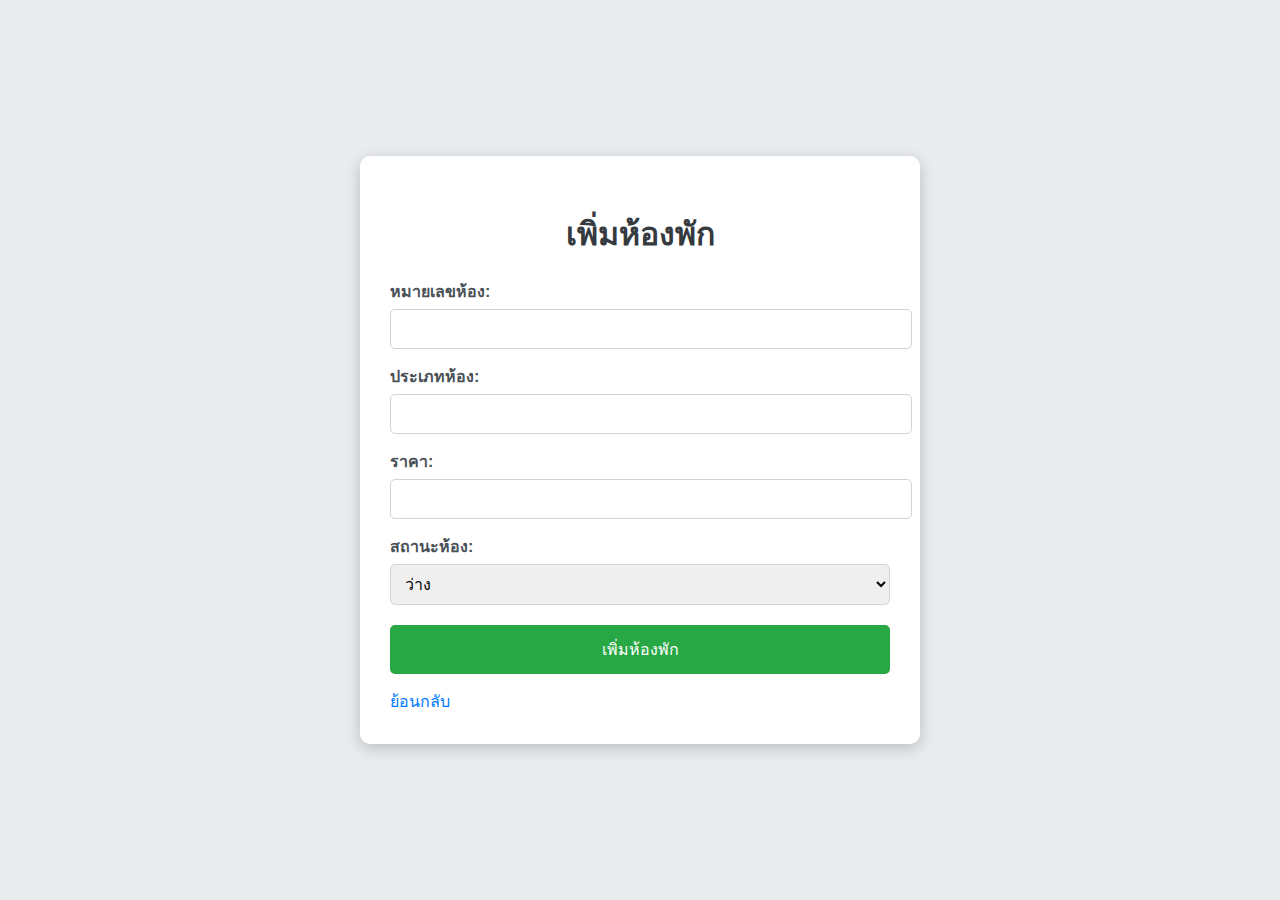
<file: add_room.html>
<!DOCTYPE html>
<html lang="th">
<head>
    <meta charset="UTF-8">
    <meta name="viewport" content="width=device-width, initial-scale=1.0">
    <title>เพิ่มห้องพัก</title>
    <link rel="stylesheet" href="add_room.css">
</head>
<body>
    <div class="container">
        <h1>เพิ่มห้องพัก</h1>
        <form action="process_room.php" method="post">
            <label for="room-number">หมายเลขห้อง:</label>
            <input type="text" id="room-number" name="room-number" required>

            <label for="room-type">ประเภทห้อง:</label>
            <input type="text" id="room-type" name="room-type" required>

            <label for="room-price">ราคา:</label>
            <input type="number" id="room-price" name="room-price" required>

            <label for="room-status">สถานะห้อง:</label>
            <select id="room-status" name="room-status" required>
                <option value="available">ว่าง</option>
                <option value="unavailable">ไม่ว่าง</option>
                <option value="maintenance">กำลังปรับปรุง</option>
            </select>

            <button type="submit">เพิ่มห้องพัก</button>
        </form>
        <a href="index.php" class="back-button">ย้อนกลับ</a>
    </div>
</body>
</html>
</file>
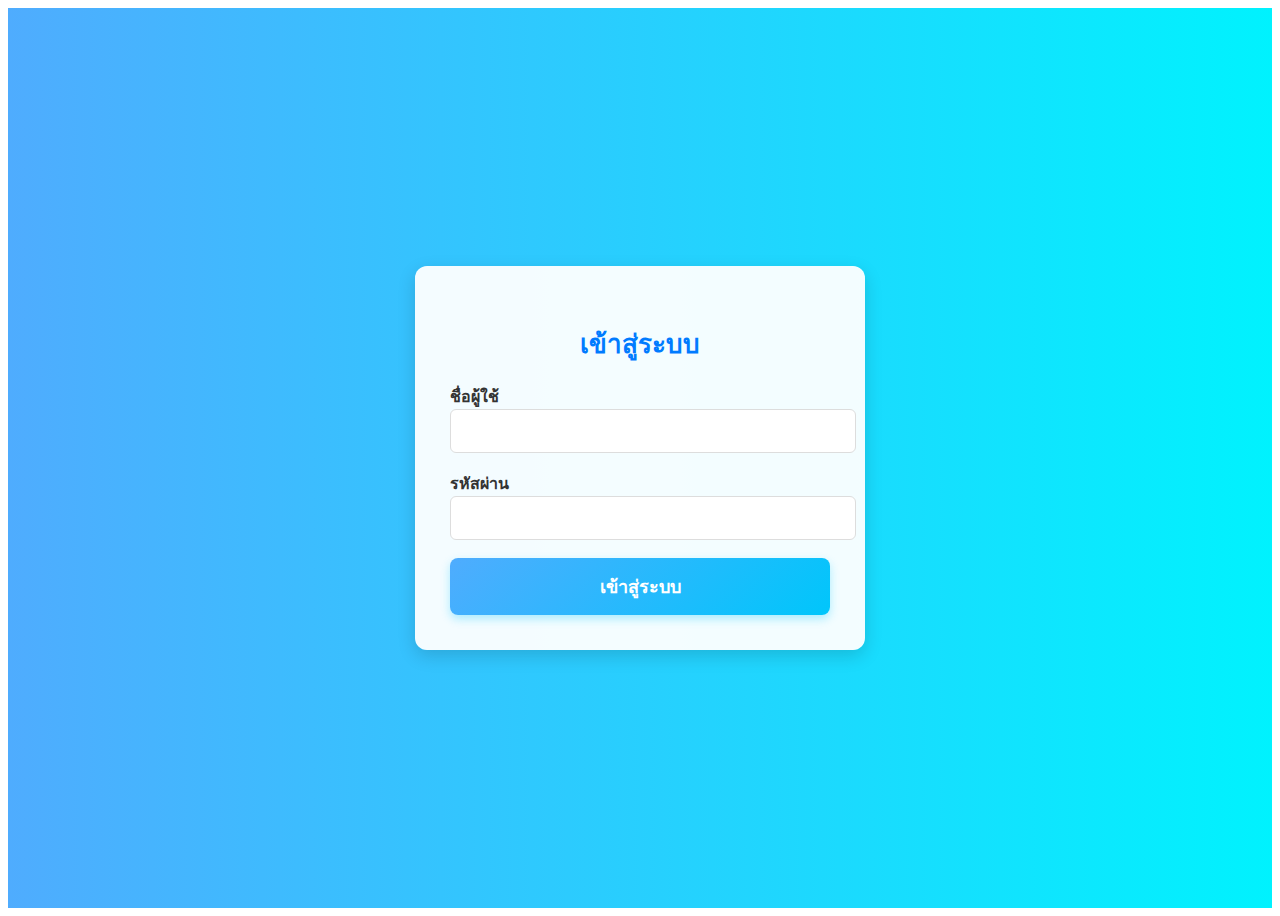
<file: login1.html>
<!DOCTYPE html>
<html lang="th">
<head>
    <meta charset="UTF-8">
    <meta name="viewport" content="width=device-width, initial-scale=1.0">
    <title>เข้าสู่ระบบ</title>
    <link rel="stylesheet" href="login.css">
</head>
<body>
    <div class="login-page">
        <div class="login-container">
            <h2>เข้าสู่ระบบ</h2>
            <form action="login1.php" method="POST">
                <div class="form-group">
                    <label for="username">ชื่อผู้ใช้</label>
                    <input type="text" id="username" name="username" required>
                </div>
                <div class="form-group">
                    <label for="password">รหัสผ่าน</label>
                    <input type="password" id="password" name="password" required>
                </div>
                <button type="submit" class="login-btn">เข้าสู่ระบบ</button>
            </form>
        </div>
    </div>
</body>
</html>
</file>
<file: add_room.css>
body {
    font-family: 'Arial', sans-serif;
    background-color: #e9ecef; /* เปลี่ยนพื้นหลังเป็นสีเทาอ่อน */
    margin: 0;
    padding: 0;
    display: flex;
    justify-content: center;
    align-items: center;
    height: 100vh; /* ความสูงเต็มจอ */
}

.container {
    background: white;
    padding: 30px;
    border-radius: 10px;
    box-shadow: 0px 4px 15px rgba(0, 0, 0, 0.2); /* เพิ่มเงาที่นุ่มนวล */
    width: 90%;
    max-width: 500px; /* ความกว้างสูงสุด */
}

h1 {
    text-align: center;
    color: #343a40; /* สีข้อความเข้ม */
    margin-bottom: 20px; /* เพิ่มระยะห่างด้านล่าง */
}

label {
    font-weight: bold;
    display: block;
    margin-top: 15px;
    color: #495057; /* สีข้อความของ label */
}

input, select {
    width: 100%;
    padding: 10px; /* เพิ่ม padding เพื่อให้ดูสะดวกสบาย */
    margin-top: 5px;
    border: 1px solid #ced4da; /* สีกรอบที่อ่อนนุ่ม */
    border-radius: 5px;
    font-size: 16px; /* ขนาดฟอนต์ที่อ่านง่าย */
    transition: border-color 0.3s; /* การเปลี่ยนสีกรอบ */
}

input:focus, select:focus {
    border-color: #007bff; /* เปลี่ยนสีกรอบเมื่อมีการโฟกัส */
    outline: none; /* ลบกรอบการโฟกัส */
}

button {
    width: 100%;
    padding: 12px;
    background-color: #28a745; /* เปลี่ยนเป็นสีเขียว */
    color: white;
    border: none;
    border-radius: 5px;
    margin-top: 20px;
    cursor: pointer;
    font-size: 16px; /* ขนาดฟอนต์ที่อ่านง่าย */
    transition: background-color 0.3s; /* การเปลี่ยนสีพื้นหลัง */
}

button:hover {
    background-color: #218838; /* เปลี่ยนเป็นสีเขียวเข้มเมื่อ hover */
}

.back-button {
    display: inline-block;
    margin-top: 15px;
    text-align: center;
    color: #007bff; /* สีลิงค์ */
    text-decoration: none; /* ไม่มีขีดเส้นใต้ */
}

.back-button:hover {
    text-decoration: underline; /* ขีดเส้นใต้เมื่อ hover */
}

/* Responsive Design */
@media (max-width: 480px) {
    .container {
        width: 95%; /* ปรับความกว้างของ container เมื่ออยู่บนอุปกรณ์ที่มีขนาดเล็ก */
    }
}
</file>
<file: login.css>
/* พื้นหลังแบบ Gradient พร้อมเอฟเฟกต์ Blur */
.login-page {
    background: linear-gradient(to right, #4facfe, #00f2fe);
    height: 100vh;
    display: flex;
    justify-content: center;
    align-items: center;
    backdrop-filter: blur(8px);
}

/* กล่อง Login */
.login-container {
    background: rgba(255, 255, 255, 0.95);
    padding: 35px;
    border-radius: 12px;
    box-shadow: 0px 6px 18px rgba(0, 0, 0, 0.15);
    width: 380px;
    text-align: center;
    animation: fadeIn 0.6s ease-in-out;
}

/* แอนิเมชันแสดงกล่อง */
@keyframes fadeIn {
    from {
        transform: scale(0.9);
        opacity: 0;
    }
    to {
        transform: scale(1);
        opacity: 1;
    }
}

/* หัวข้อ */
h2 {
    margin-bottom: 20px;
    color: #007bff;
    font-size: 26px;
    font-weight: bold;
}

/* ช่องกรอกข้อมูล */
.form-group {
    margin-bottom: 18px;
    text-align: left;
}

label {
    font-weight: bold;
    display: block;
    color: #333;
}

input {
    width: 100%;
    padding: 12px;
    border: 1px solid #ddd;
    border-radius: 6px;
    font-size: 16px;
    transition: all 0.3s ease;
}

/* เพิ่มเอฟเฟกต์เมื่อโฟกัส */
input:focus {
    border-color: #00c6fb;
    outline: none;
    box-shadow: 0px 0px 8px rgba(0, 198, 251, 0.3);
}

/* ปุ่ม Login */
.login-btn {
    background: linear-gradient(135deg, #4facfe, #00c6fb);
    color: white;
    padding: 14px 22px;
    border: none;
    border-radius: 8px;
    cursor: pointer;
    transition: all 0.3s ease-in-out;
    width: 100%;
    font-size: 18px;
    font-weight: bold;
    box-shadow: 0px 4px 10px rgba(0, 198, 251, 0.3);
}

/* เอฟเฟกต์ Hover */
.login-btn:hover {
    background: linear-gradient(135deg, #3c8dfb, #00a8f3);
    box-shadow: 0px 6px 14px rgba(0, 198, 251, 0.5);
    transform: scale(1.05);
}

/* ลิงก์สมัครสมาชิก */
p {
    margin-top: 12px;
    font-size: 14px;
}

a {
    color: #007bff;
    text-decoration: none;
    font-weight: bold;
    transition: color 0.3s;
}

a:hover {
    color: #0056b3;
    text-decoration: underline;
}
</file>
